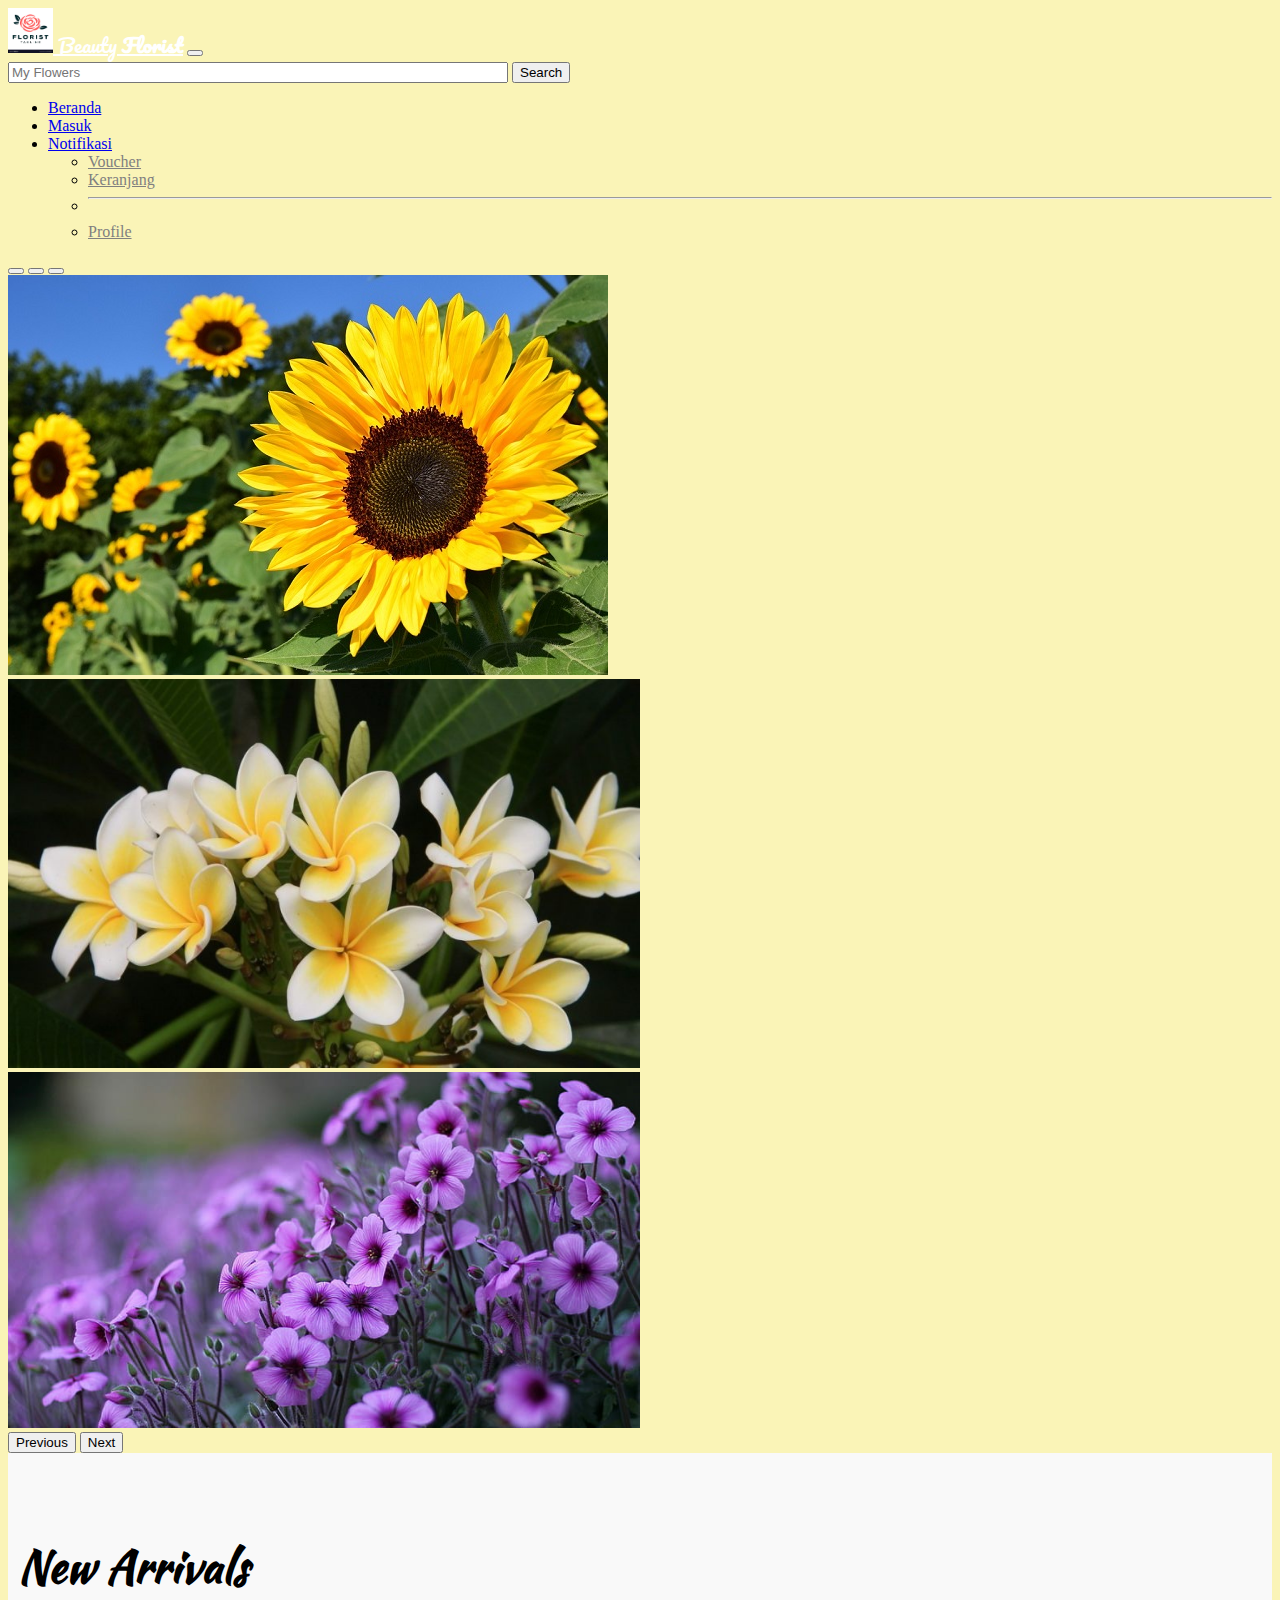
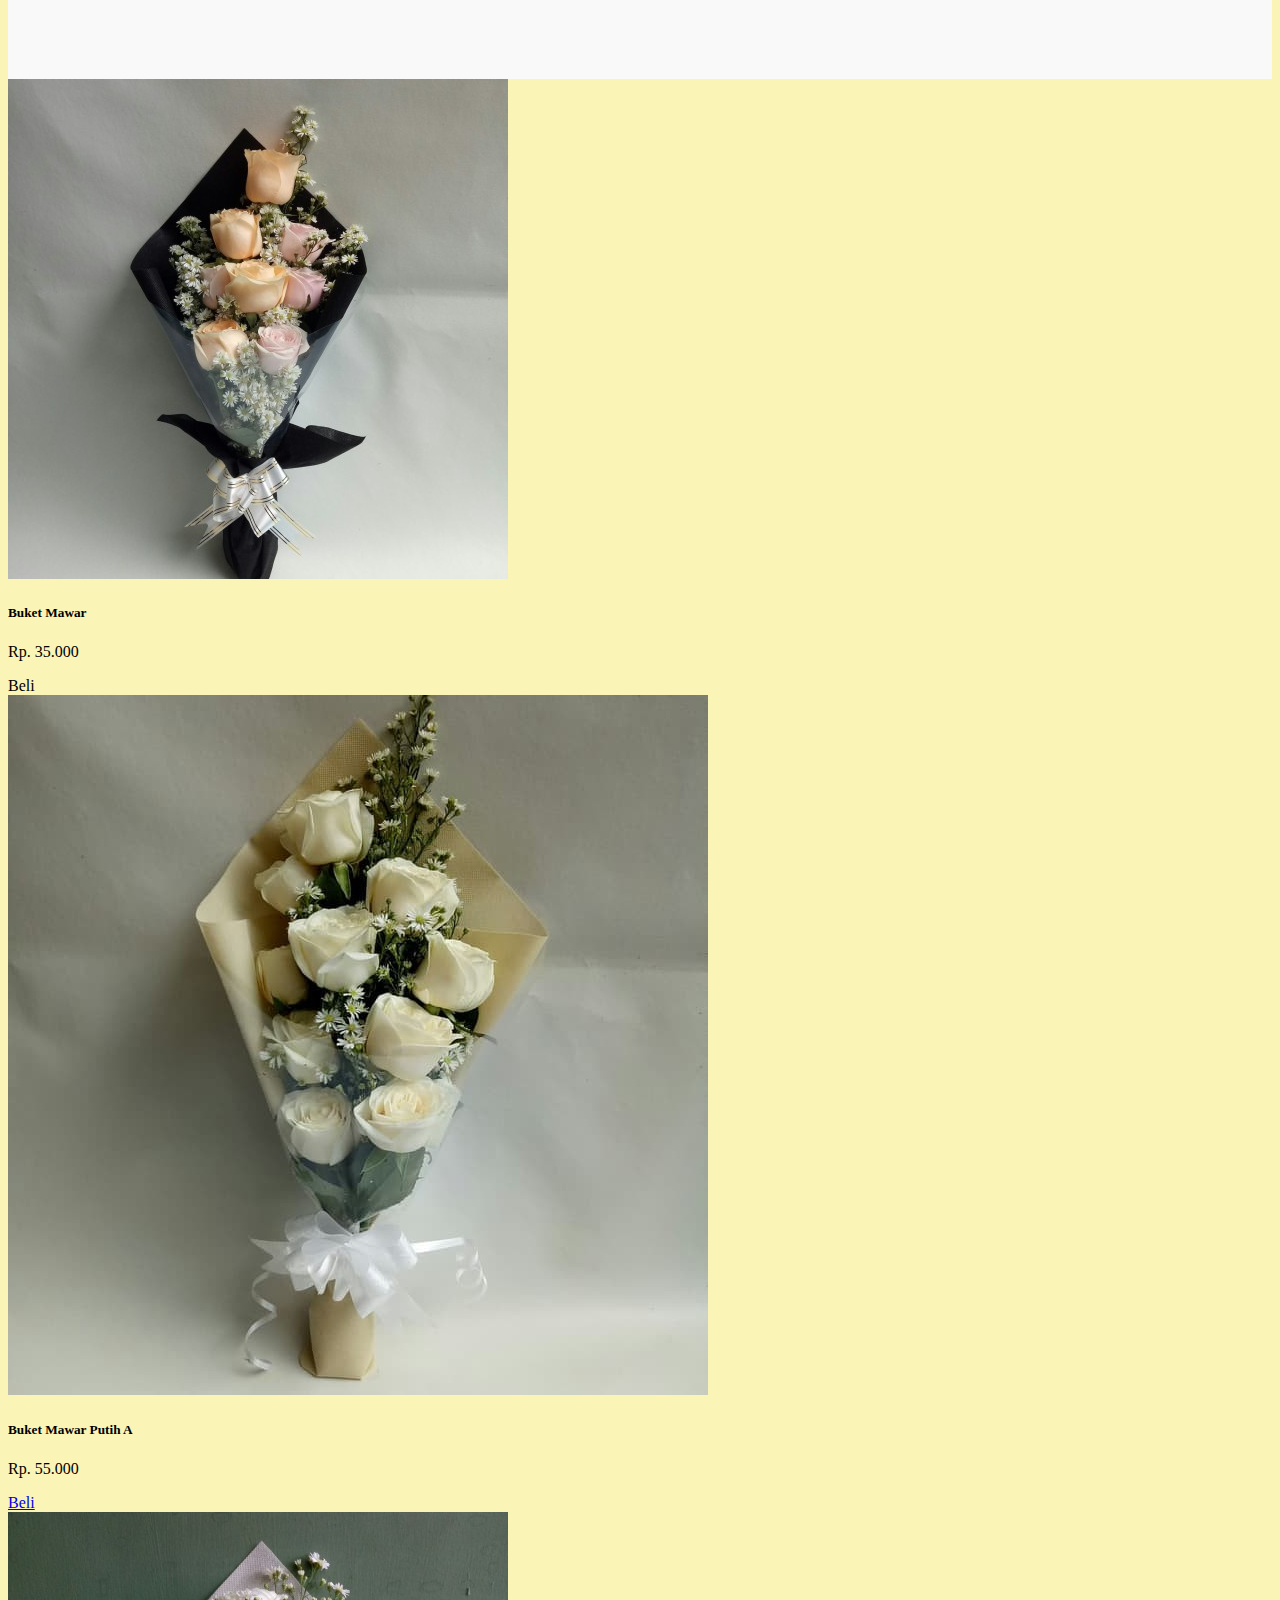
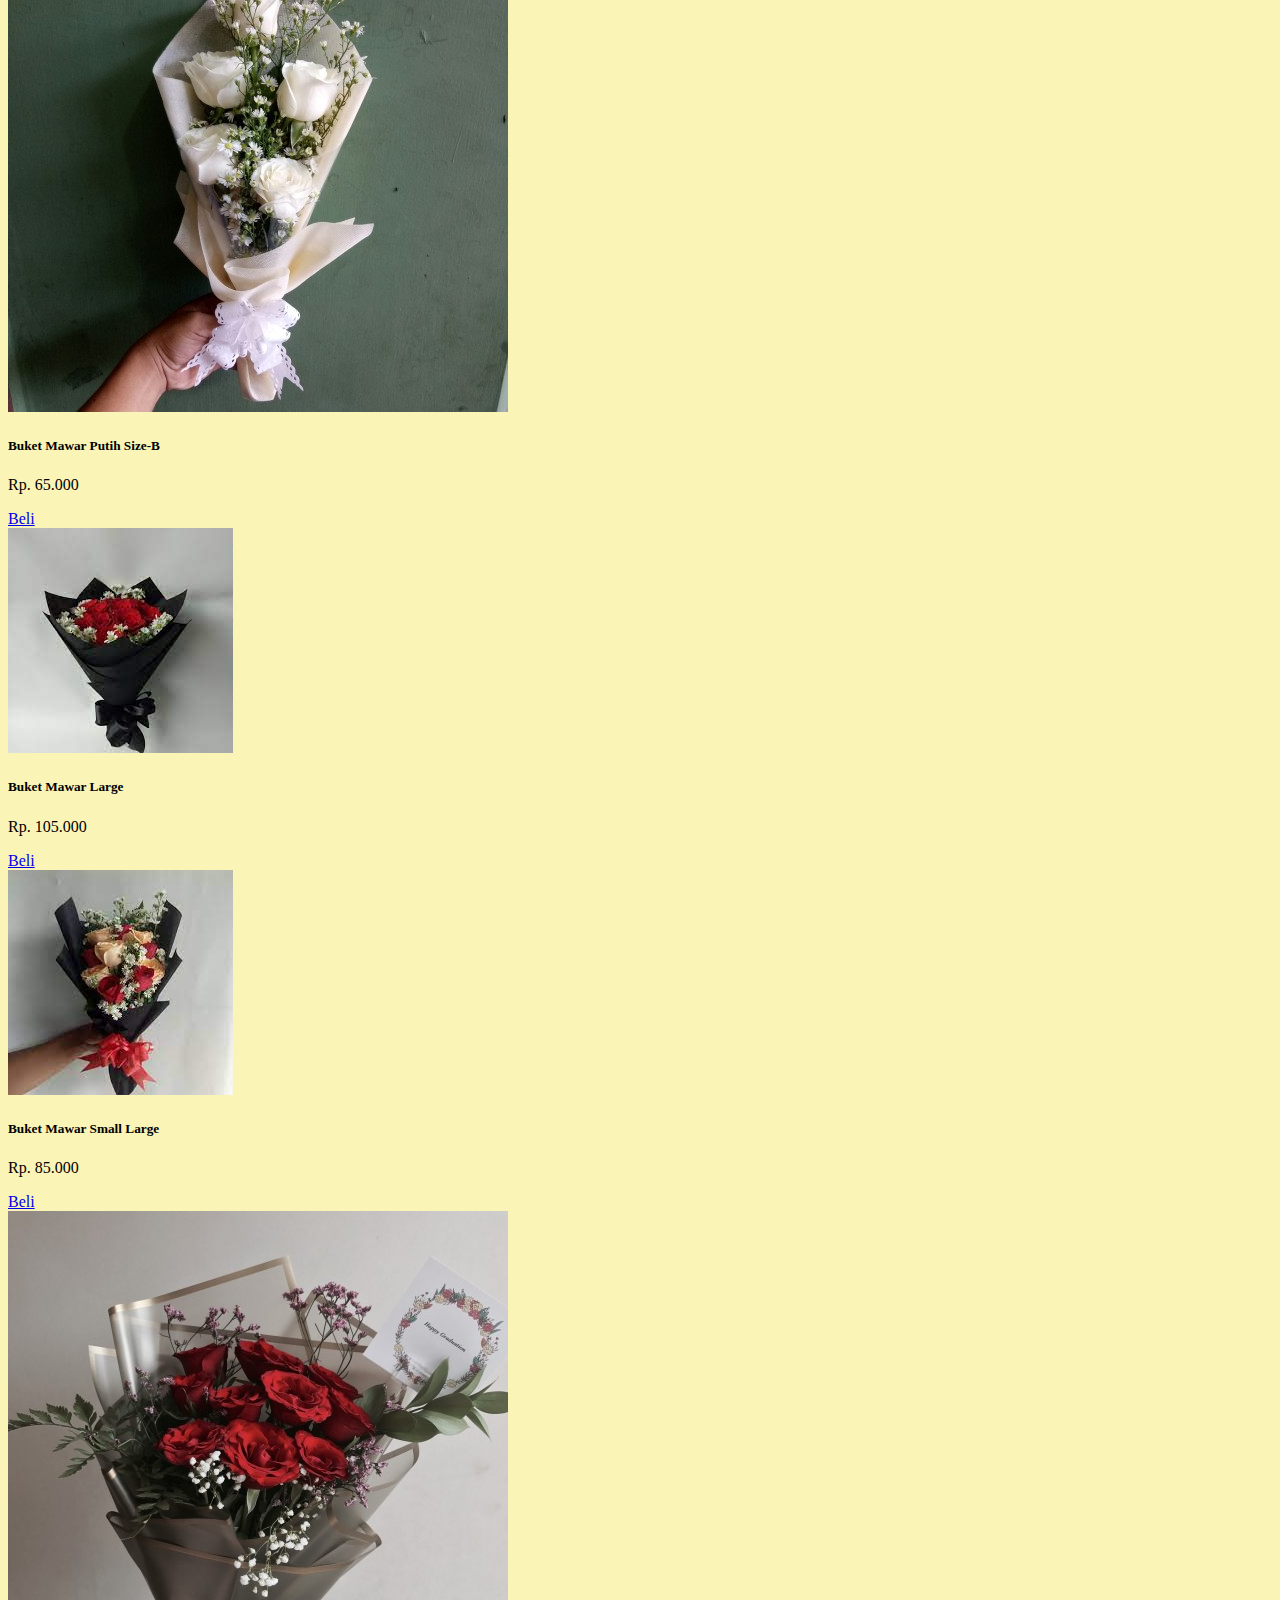
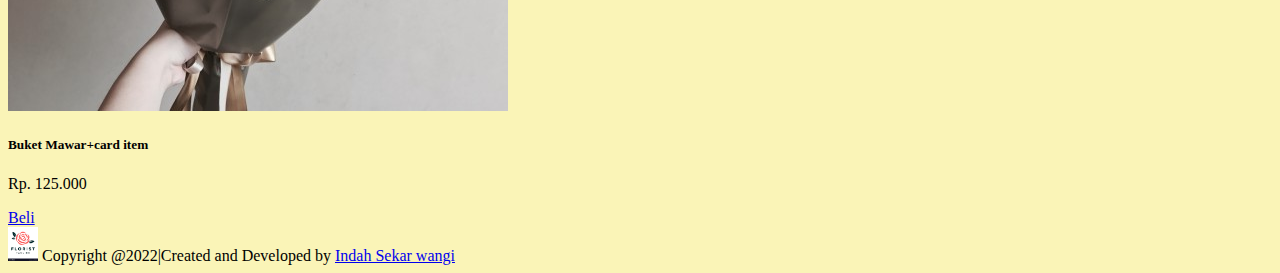
<file: index.html>
<!DOCTYPE html>
<html lang="en">
  <head>
    <meta charset="UTF-8">
    <meta name="viewport" content="width=device-width, initial-scale=1.0">
    <meta http-equiv="X-UA-Compatible" content="ie=edge">
    <title>Beauty Florist</title>
    <link href="https://cdn.jsdelivr.net/npm/bootstrap@5.0.2/dist/css/bootstrap.min.css" rel="stylesheet" integrity="sha384-EVSTQN3/azprG1Anm3QDgpJLIm9Nao0Yz1ztcQTwFspd3yD65VohhpuuCOmLASjC" 
    crossorigin="anonymous">
    <link rel="stylesheet" href="style.css"/>
  </head>
  <body>
      <nav class="navbar navbar-expand-lg navbar-dark bg-dark">
    <div class="container">
      <a class="navbar-brand" href="#">
      <img src="florist.png" alt="" width="45" height="45" class="me-2 align-text-top">
      <a class="navbar-brand" href="#">Beauty <strong>Florist</strong></a>
    </a>
      <button class="navbar-toggler" type="button" data-bs-toggle="collapse" data-bs-target="#navbarSupportedContent" aria-controls="navbarSupportedContent" aria-expanded="false" aria-label="Toggle navigation">
        <span class="navbar-toggler-icon"></span>
      </button>
      <div class="collapse navbar-collapse" id="navbarSupportedContent">
      <form class="d-flex ms-auto">
          <input class="form-control me-2" type="search" placeholder="My Flowers" aria-label="Cari">
          <button class="btn btn-outline-info type="submit">Search</button>
        </form>
        <ul class="navbar-nav ms-auto">
        <!-- mb-2 mb-lg-0 -->
          <li class="nav-item">
            <a class="nav-link active" aria-current="page" href="#">Beranda</a>
          </li>
          <li class="nav-item">
            <a class="nav-link" href="#">Masuk</a>
          </li>
          <li class="nav-item dropdown">
            <a class="nav-link dropdown-toggle" href="#" id="navbarDropdown" role="button" data-bs-toggle="dropdown" aria-expanded="false">
              Notifikasi
            </a>
            <ul class="dropdown-menu" aria-labelledby="navbarDropdown">
              <li><a class="dropdown-item" href="#">Voucher</a></li>
              <li><a class="dropdown-item" href="#">Keranjang</a></li>
              <li><hr class="dropdown-divider"></li>
              <li><a class="dropdown-item" href="#">Profile</a></li>
            </ul>
          </li>
        </ul>
      </div>
    </div>
  </nav>

  <div id="carouselExampleIndicators" class="carousel slide mt-3" data-bs-ride="carousel">
  <div class="carousel-indicators">
    <button type="button" data-bs-target="#carouselExampleIndicators" data-bs-slide-to="0" class="active" aria-current="true" aria-label="Slide 1"></button>
    <button type="button" data-bs-target="#carouselExampleIndicators" data-bs-slide-to="1" aria-label="Slide 2"></button>
    <button type="button" data-bs-target="#carouselExampleIndicators" data-bs-slide-to="2" aria-label="Slide 3"></button>
  </div>
  <div class="carousel-inner">
    <div class="carousel-item active">
      <img src="bunga 1.png" class="img-fluid mx-auto d-block" alt="...">
    </div>
    <div class="carousel-item">
      <img src="bunga 2.jpg" class="img-fluid mx-auto d-block" alt="...">
    </div>
    <div class="carousel-item">
      <img src="bunga 4.jpg" class="img-fluid mx-auto d-block" alt="...">
    </div>
  </div>
  <button class="carousel-control-prev" type="button" data-bs-target="#carouselExampleIndicators" data-bs-slide="prev">
    <span class="carousel-control-prev-icon" aria-hidden="true"></span>
    <span class="visually-hidden">Previous</span>
  </button>
  <button class="carousel-control-next" type="button" data-bs-target="#carouselExampleIndicators" data-bs-slide="next">
    <span class="carousel-control-next-icon" aria-hidden="true"></span>
    <span class="visually-hidden">Next</span>
  </button>
</div>
</div>
<!-- <kategori> -->
<div class="container-p mt-3">
  <div class="judul kategori" style="background-color: #F9F9F9; padding: 5px 10px">
    <h5 class="text-center" style="font-family: kaushan script;
  font-size: 45px">New Arrivals</h5>
</div>
<!-- <kategori> -->

<!-- <produk> -->
<div class="container">
  <div class="row text-center">
    <div class="ccol-12 col-lg-3 col-md-6 ms-5 mt-3">
      <div class="card text-center" style="width: 18rem;">
      <img src="florist 1.jpg" class="card-img-top" alt="...">
      <div class="card-body">
        <h5 class="card-title">Buket Mawar</h5>
        <p class="card-text">Rp. 35.000</p>
        <a type="button" onclick="window.location.href= 'new-area.html';" 
        class="btn btn-dark d-grid">Beli</a>
        </div>
      </div>
      </div>
      <div class="col-12 col-lg-3 col-md-6 ms-5 mt-3">
      <div class="card text-center" style="width: 18rem;">
      <img src="florist 2.jpg" class="card-img-top" alt="...">
      <div class="card-body">
        <h5 class="card-title">Buket Mawar Putih A</h5>
        <p class="card-text">Rp. 55.000</p>
        <a href="new-area.html" class="btn btn-dark d-grid">Beli</a>
        </div>
      </div>
      </div>
      <div class="col-12 col-lg-3 col-md-6 ms-5 mt-3">
      <div class="card text-center" style="width: 18rem;">
      <img src="florist 3.jpg" class="card-img-top" alt="...">
      <div class="card-body">
        <h5 class="card-title">Buket Mawar Putih Size-B</h5>
        <p class="card-text">Rp. 65.000</p>
        <a href="new-area.html" class="btn btn-dark d-grid">Beli</a>
        </div>
      </div>
      </div>
          <div class="col-12 col-lg-3 col-md-6 ms-5 mt-3">
      <div class="card text-center" style="width: 18rem;">
      <img src="florist 5.jpg" class="card-img-top" alt="...">
      <div class="card-body">
        <h5 class="card-title">Buket Mawar Large</h5>
        <p class="card-text">Rp. 105.000</p>
        <a href="new-area.html" class="btn btn-dark d-grid">Beli</a>
        </div>
      </div>
      </div>
        <div class="col-12 col-lg-3 col-md-6 ms-5 mt-3">
      <div class="card text-center" style="width: 18rem;">
      <img src="florist 6.jpg" class="card-img-top" alt="...">
      <div class="card-body">
        <h5 class="card-title">Buket Mawar Small Large</h5>
        <p class="card-text">Rp. 85.000</p>
        <a href="new-area.html" class="btn btn-dark d-grid">Beli</a>
        </div>
      </div>
      </div>
        <div class="col-12 col-lg-3 col-md-6 ms-5 mt-3">
      <div class="card text-center" style="width: 18rem;">
      <img src="florist 8.jpg" class="card-img-top" alt="...">
      <div class="card-body">
        <h5 class="card-title">Buket Mawar+card item</h5>
        <p class="card-text">Rp. 125.000</p>
        <a href="new-area.html" class="btn btn-dark d-grid">Beli</a>
        </div>
      </div>
      </div>
      </div>
    </div>

<!-- <footer> -->
  <footer class="bg-light p-5 mt-3">
    <div class="container">
      <div class="row">
        <div class="col">
          <a herf="#">
          <img src="florist.png" style="width: 30px;">
          </a>
          <span>Copyright @2022|Created and Developed by <a href="https://www.instagram.com/indahsekarw_/"
          class="text-decoration-none text-dark fw-bold">Indah Sekar wangi</a></span>
        </div>
      </div>
    </div>

  </footer>
    
    <script src="https://cdn.jsdelivr.net/npm/bootstrap@5.0.2/dist/js/bootstrap.bundle.min.js" integrity="sha384-MrcW6ZMFYlzcLA8Nl+NtUVF0sA7MsXsP1UyJoMp4YLEuNSfAP+JcXn/tWtIaxVXM" crossorigin="anonymous">
    </script>
  </body>
</html>
</file>
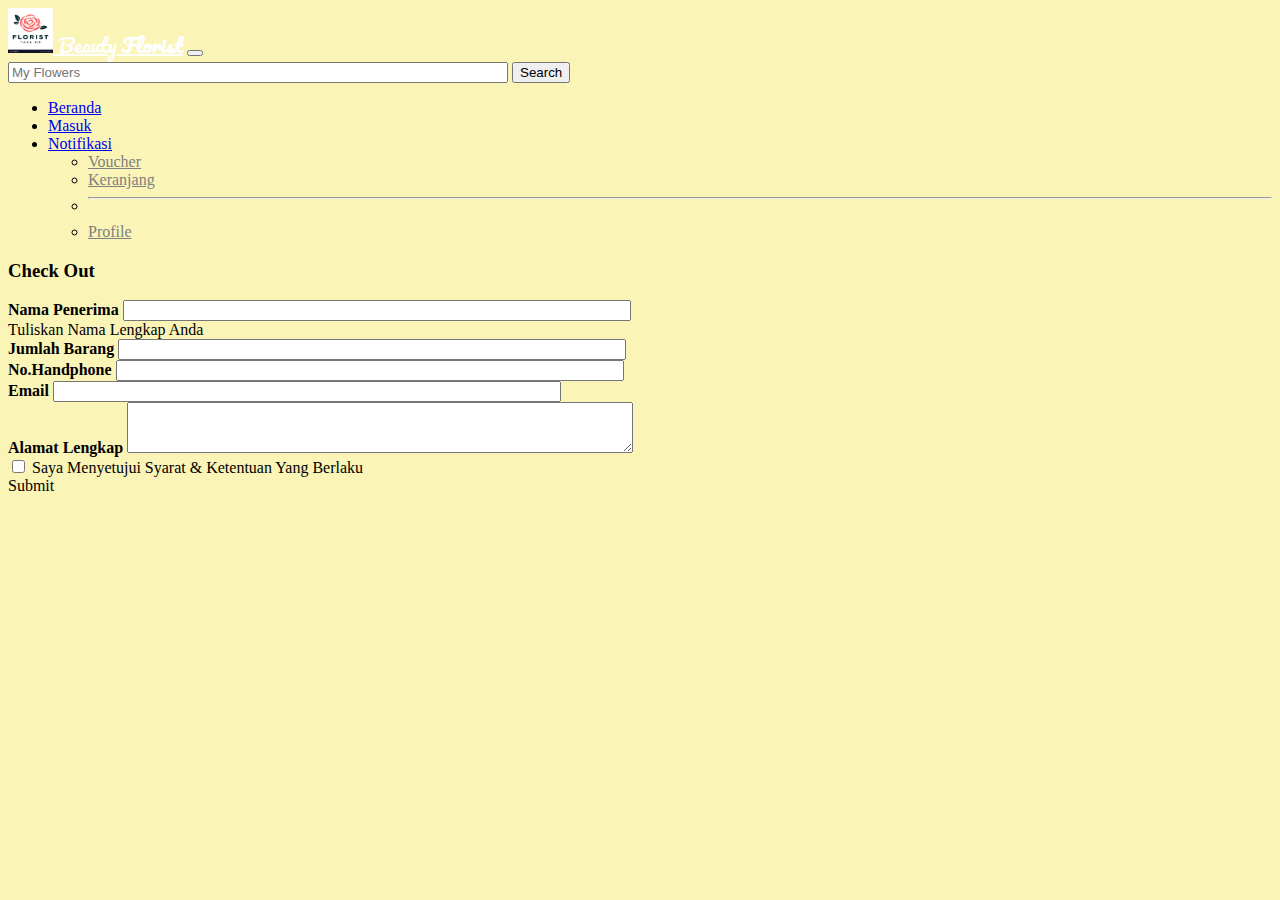
<file: new-area.html>
<!DOCTYPE html>
<html lang="en">
  <head>
    <meta charset="UTF-8">
    <meta name="viewport" content="width=device-width, initial-scale=1.0">
    <meta http-equiv="X-UA-Compatible" content="ie=edge">
    <title>Beauty Florist</title>
    <link href="https://cdn.jsdelivr.net/npm/bootstrap@5.0.2/dist/css/bootstrap.min.css" rel="stylesheet" integrity="sha384-EVSTQN3/azprG1Anm3QDgpJLIm9Nao0Yz1ztcQTwFspd3yD65VohhpuuCOmLASjC" 
    crossorigin="anonymous">
    <link rel="stylesheet" href="style.css"/>
    <title>Beauty Florist</title>
  </head>
  <body>
  <nav class="navbar navbar-expand-lg navbar-dark bg-dark">
    <div class="container">
      <a class="navbar-brand" href="#">
      <img src="florist.png" alt="" width="45" height="45" class="me-2 align-text-top">
      <a class="navbar-brand" href="#">Beauty <strong>Florist</strong></a>
    </a>
      <button class="navbar-toggler" type="button" data-bs-toggle="collapse" data-bs-target="#navbarSupportedContent" aria-controls="navbarSupportedContent" aria-expanded="false" aria-label="Toggle navigation">
        <span class="navbar-toggler-icon"></span>
      </button>
      <div class="collapse navbar-collapse" id="navbarSupportedContent">
      <form class="d-flex ms-auto">
          <input class="form-control me-2" type="search" placeholder="My Flowers" aria-label="Cari">
          <button class="btn btn-outline-info type="submit">Search</button>
        </form>
        <ul class="navbar-nav ms-auto">
        <!-- mb-2 mb-lg-0 -->
          <li class="nav-item">
            <a class="nav-link active" aria-current="page" href="index.html">Beranda</a>
          </li>
          <li class="nav-item">
            <a class="nav-link" href="#">Masuk</a>
          </li>
          <li class="nav-item dropdown">
            <a class="nav-link dropdown-toggle" href="#" id="navbarDropdown" role="button" data-bs-toggle="dropdown" aria-expanded="false">
              Notifikasi
            </a>
            <ul class="dropdown-menu" aria-labelledby="navbarDropdown">
              <li><a class="dropdown-item" href="#">Voucher</a></li>
              <li><a class="dropdown-item" href="#">Keranjang</a></li>
              <li><hr class="dropdown-divider"></li>
              <li><a class="dropdown-item" href="#">Profile</a></li>
            </ul>
          </li>
        </ul>
      </div>
    </div>
  </nav>

  <form>
      <div class="container">
        <div class="form-container mt-5">
          <h3>Check Out</h3>
            <div class="row">
              <div class="col-md-6">
                  <div class="mb-3">
                    <label for="exampleInputEmail1" class="form-label"><strong>Nama Penerima</strong></label>
                    <input type="text" class="form-control" id="exampleInputEmail1" aria-describedby="emailHelp">
                    <div id="emailHelp" class="form-text">Tuliskan Nama Lengkap Anda</div>
                      </div>
                      </div>

                <div class="col-md-6">
                    <div class="mb-3">
                    <label for="exampleInputEmail1" class="form-label"><strong>Jumlah Barang</strong></label>
                    <input type="number" class="form-control" id="exampleInputEmail1" aria-describedby="emailHelp">
                  </div>
                </div>

                <div class="col-md-6">
                <div class="mb-3">
                    <label for="exampleInputEmail1" class="form-label"><strong>No.Handphone</strong></label>
                    <input type="text" class="form-control" id="exampleInputEmail1" aria-describedby="emailHelp">
                      </div>
                    </div>

               <div class="col-md-6">
                <div class="mb-3">
                    <label for="exampleInputEmail1" class="form-label"><strong>Email</strong></label>
                    <input type="text" class="form-control" id="exampleInputEmail1" aria-describedby="emailHelp">
                      </div>
                    </div>

                <div class="col-md-6">
                <div class="mb-3">
                    <label for="exampleFormControlTextarea1" class="form-label"><strong>Alamat Lengkap</strong></label>
                    <textarea class="form-control" id="exampleFormControlTextarea1" rows="3"></textarea>
                      </div>
                    </div>

              <div class="mb-3 form-check">
                <input type="checkbox" class="form-check-input" id="exampleCheck1">
                <label class="form-check-label" for="exampleCheck1">Saya Menyetujui Syarat & Ketentuan Yang Berlaku</label>
              </div>
                <a type="button" onclick="window.location.href= 'index.html';" 
                class="btn btn-dark d-grid">Submit</a>
            </div>
          </div>
          </div>
      </form>

    <!-- Optional JavaScript; choose one of the two! -->

    <!-- Option 1: Bootstrap Bundle with Popper -->
    <script src="https://cdn.jsdelivr.net/npm/bootstrap@5.0.2/dist/js/bootstrap.bundle.min.js" integrity="sha384-MrcW6ZMFYlzcLA8Nl+NtUVF0sA7MsXsP1UyJoMp4YLEuNSfAP+JcXn/tWtIaxVXM" crossorigin="anonymous"></script>

    <!-- Option 2: Separate Popper and Bootstrap JS -->
    <!--
    <script src="https://cdn.jsdelivr.net/npm/@popperjs/core@2.9.2/dist/umd/popper.min.js" integrity="sha384-IQsoLXl5PILFhosVNubq5LC7Qb9DXgDA9i+tQ8Zj3iwWAwPtgFTxbJ8NT4GN1R8p" crossorigin="anonymous"></script>
    <script src="https://cdn.jsdelivr.net/npm/bootstrap@5.0.2/dist/js/bootstrap.min.js" integrity="sha384-cVKIPhGWiC2Al4u+LWgxfKTRIcfu0JTxR+EQDz/bgldoEyl4H0zUF0QKbrJ0EcQF" crossorigin="anonymous"></script>
    -->
  </body>
</html>
</file>
<file: style.css>
@import url('https://fonts.googleapis.com/css2?family=Merienda:wght@400;700&display=swap');
@import url('https://fonts.googleapis.com/css2?family=Kaushan+Script&family=Merienda:wght@400;700&display=swap');
@import url('https://fonts.googleapis.com/css2?family=Kaushan+Script&family=Merienda:wght@400;700&family=Pacifico&display=swap');


.navbar-brand{
  font-family: 'Pacifico', cursive;
  font-size: 20px;
  color: white;
}
body{
  background-color: #FAF4B7;
}
.judul-kategori{
  font-family: kaushan script;
  font-size: 50px;
}

.form-control{
  width: 500px;
}
.img-fluid{
  max-width: 50%;
  height: auto;
}
.dropdown-item{
  color: grey;
}
.card:hover{
  border: 5px solid #876445;
}
</file>
